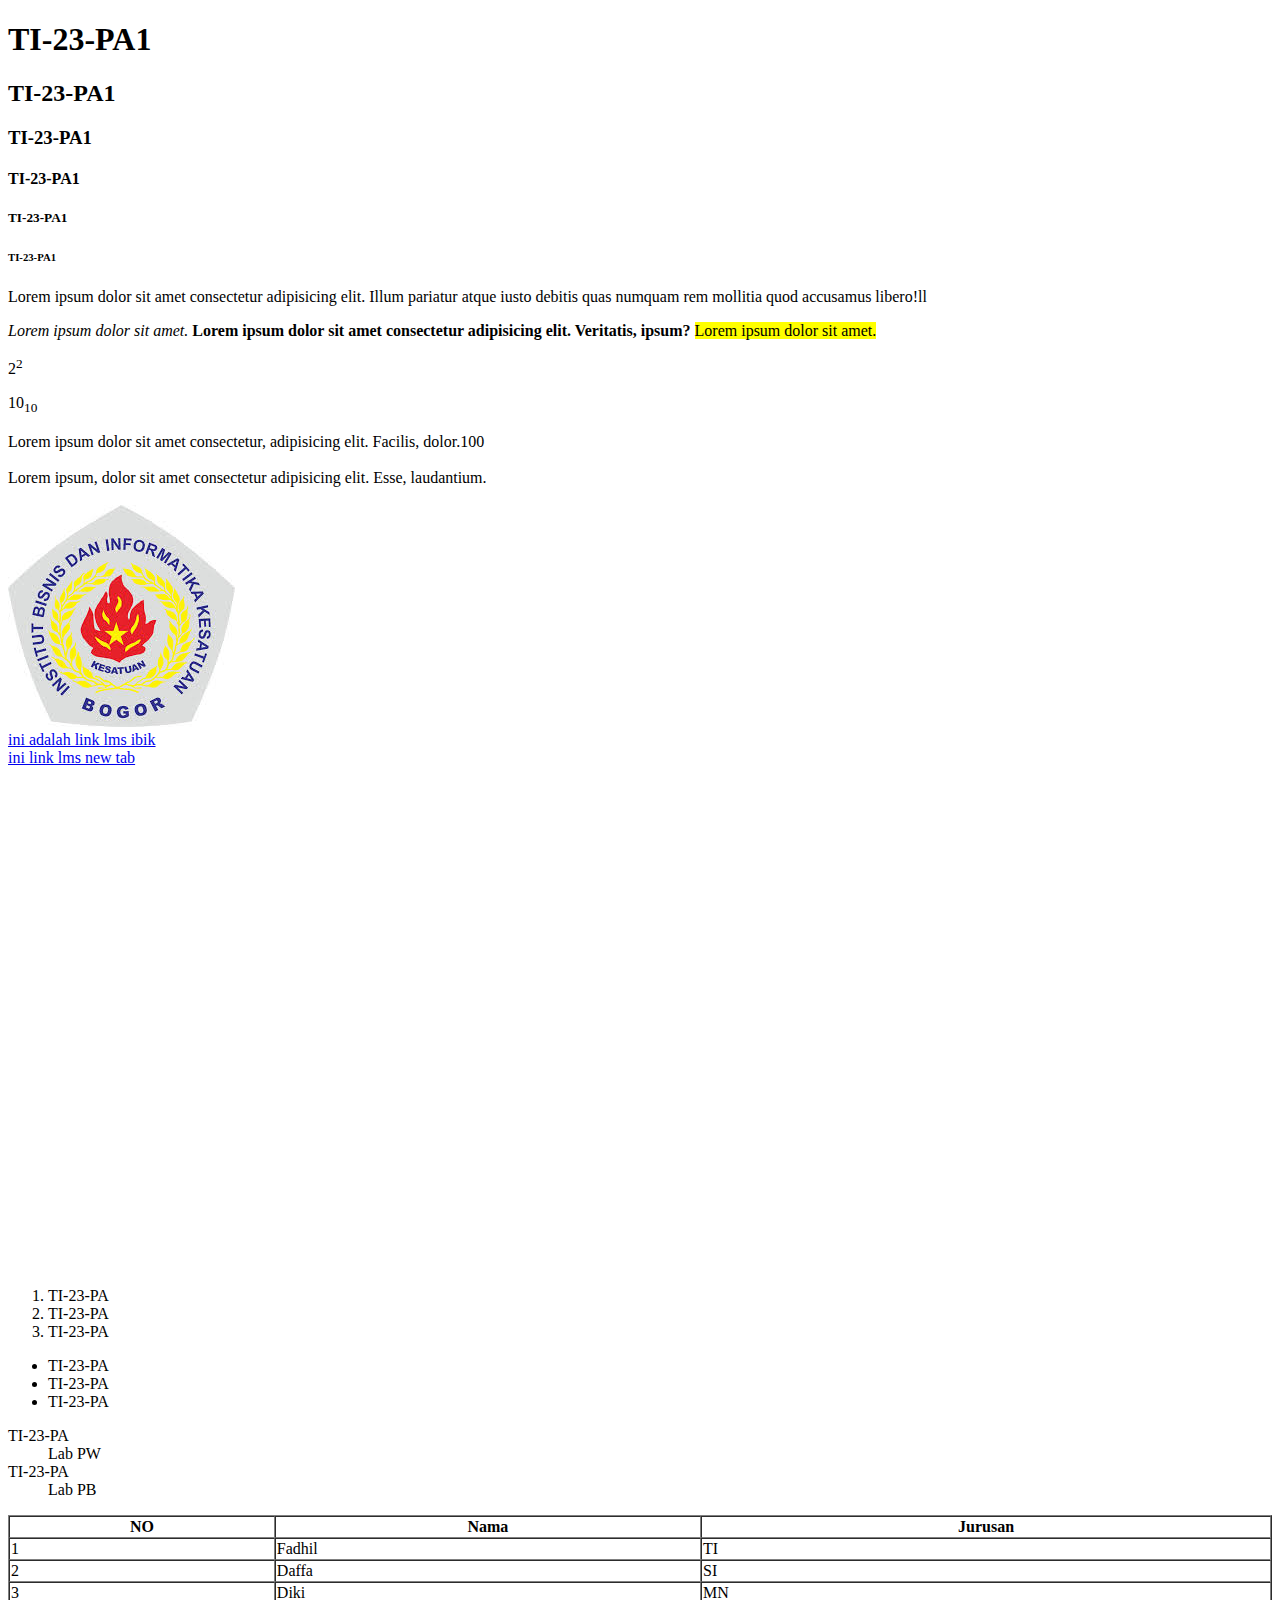
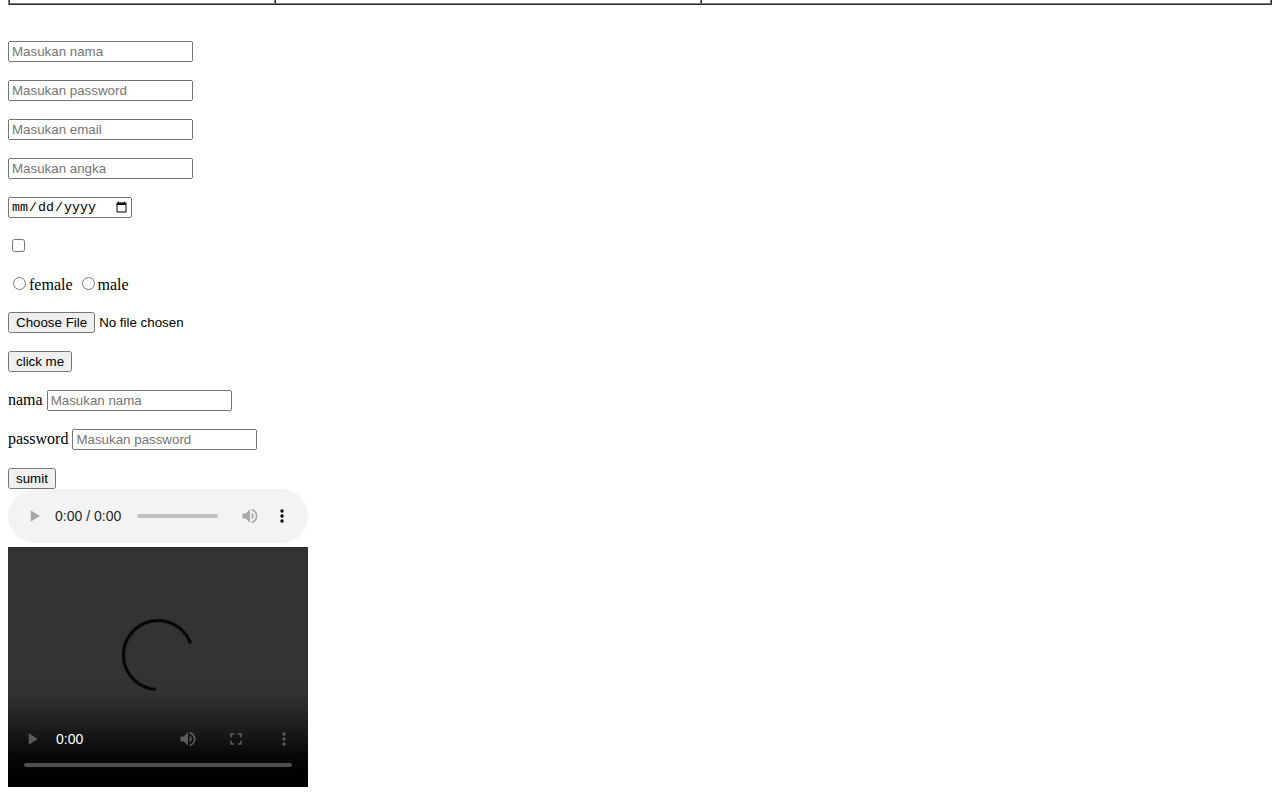
<file: index.html>
<!DOCTYPE html>
<html lang="en">
<head>
    <meta charset="UTF-8">
    <meta name="viewport" content="width=device-width, initial-scale=1.0">
    <title>Pertemuan1</title>
</head>
<body>
    <!-- Text Element  -->
     <h1>TI-23-PA1</h1>
     <h2>TI-23-PA1</h2>
     <h3>TI-23-PA1</h3>
     <h4>TI-23-PA1</h4>
     <h5>TI-23-PA1</h5>
     <h6>TI-23-PA1</h6>
     <p>Lorem ipsum dolor sit amet consectetur adipisicing elit. Illum pariatur atque iusto debitis quas numquam rem mollitia quod accusamus libero!ll</p>
     <em>Lorem ipsum dolor sit amet.</em>
     <strong>Lorem ipsum dolor sit amet consectetur adipisicing elit. Veritatis, ipsum?</strong>
     <mark>Lorem ipsum dolor sit amet.</mark>
     <p>2<sup>2</sup></p>
     <p>10<sub>10</sub></p>
     <span>Lorem ipsum dolor sit amet consectetur, adipisicing elit. Facilis, dolor.</span><span>100</span><br><br>
     <div>Lorem ipsum, dolor sit amet consectetur adipisicing elit. Esse, laudantium.</div><br>
     <img src="[data-uri]" alt=""><br>
     <a href="https://lms.ibik.ac.id/login/index.php">ini adalah link lms ibik</a><br>
     <a href="https://lms.ibik.ac.id/login/index.php" target="_blank">ini link lms new tab</a><br>
     <iframe src="https://www.wikipedia.org/"
     frameborder="0"
     width="100%"
     height="500px"
     ></iframe><br>
     <ol>
        <li>TI-23-PA</li>
        <li>TI-23-PA</li>
        <li>TI-23-PA</li>
     </ol>
     <UL>
        <LI>TI-23-PA</LI>
        <LI>TI-23-PA</LI>
        <LI>TI-23-PA</LI>
     </UL>
     <dl>
        <dt>TI-23-PA</dt>
        <dd>Lab PW</dd>
        <dt>TI-23-PA</dt>
        <dd>Lab PB</dd>
     </dl>
     <table 
     border="1"
     width="100%"
     cellpadding+"0"
     cellspacing="0"
     align="center">
        <thead>
            <tr>
                <th>NO</th>
                <th>Nama</th>
                <th>Jurusan</th>
            </tr>
        </thead>
        <tbody>
            <tr>
                <td>1</td>
                <td>Fadhil</td>
                <td>TI</td>
            </tr>
            <tr>
                <td>2</td>
                <td>Daffa</td>
                <td>SI</td>
            </tr>
            <tr>
                <td>3</td>
                <td>Diki</td>
                <td>MN</td>
            </tr>
        </tbody>
     </table><br><br>
     <input type="text" name="" id="" placeholder="Masukan nama"><br><br>
     <input type="password" name="" id="" placeholder="Masukan password"><br><br>
     <input type="email" name="" id="" placeholder="Masukan email"><br><br>
     <input type="number" name="" id="" placeholder="Masukan angka"><br><br>
     <input type="date" name="" id=""/><br/><br/>
     <input type="checkbox" name="" id=""><br><br>
     <input type="radio" name="" id="" value=""/>female
     <input type="radio" name="" id="" value=""/>male <br><br>
     <input type="file" name="" id=""> <br><br>
     <input type="button" value="click me"><br><br>
     <form action="">
        <label for="">nama</label>
        <input type="text" name="" id="" placeholder="Masukan nama"><br><br>
        <label for="">password</label>
        <input type="password" name="" id="" placeholder="Masukan password"><br><br>
        <input type="button" value="sumit">
     </form>
     <audio controls>
        <source 
            src="https://www.soundhelix.com/examples/mp3/SoundHelix-Song-1.mp3"
            type="audio/mp3">
     </audio><br>
     <video width="" height="240" controls>
        <source
        src="https://www.w3schools.com/html/mov_bbb.mp4"
        type="video/mp4">
     </video>
</body>
</html>
</file>
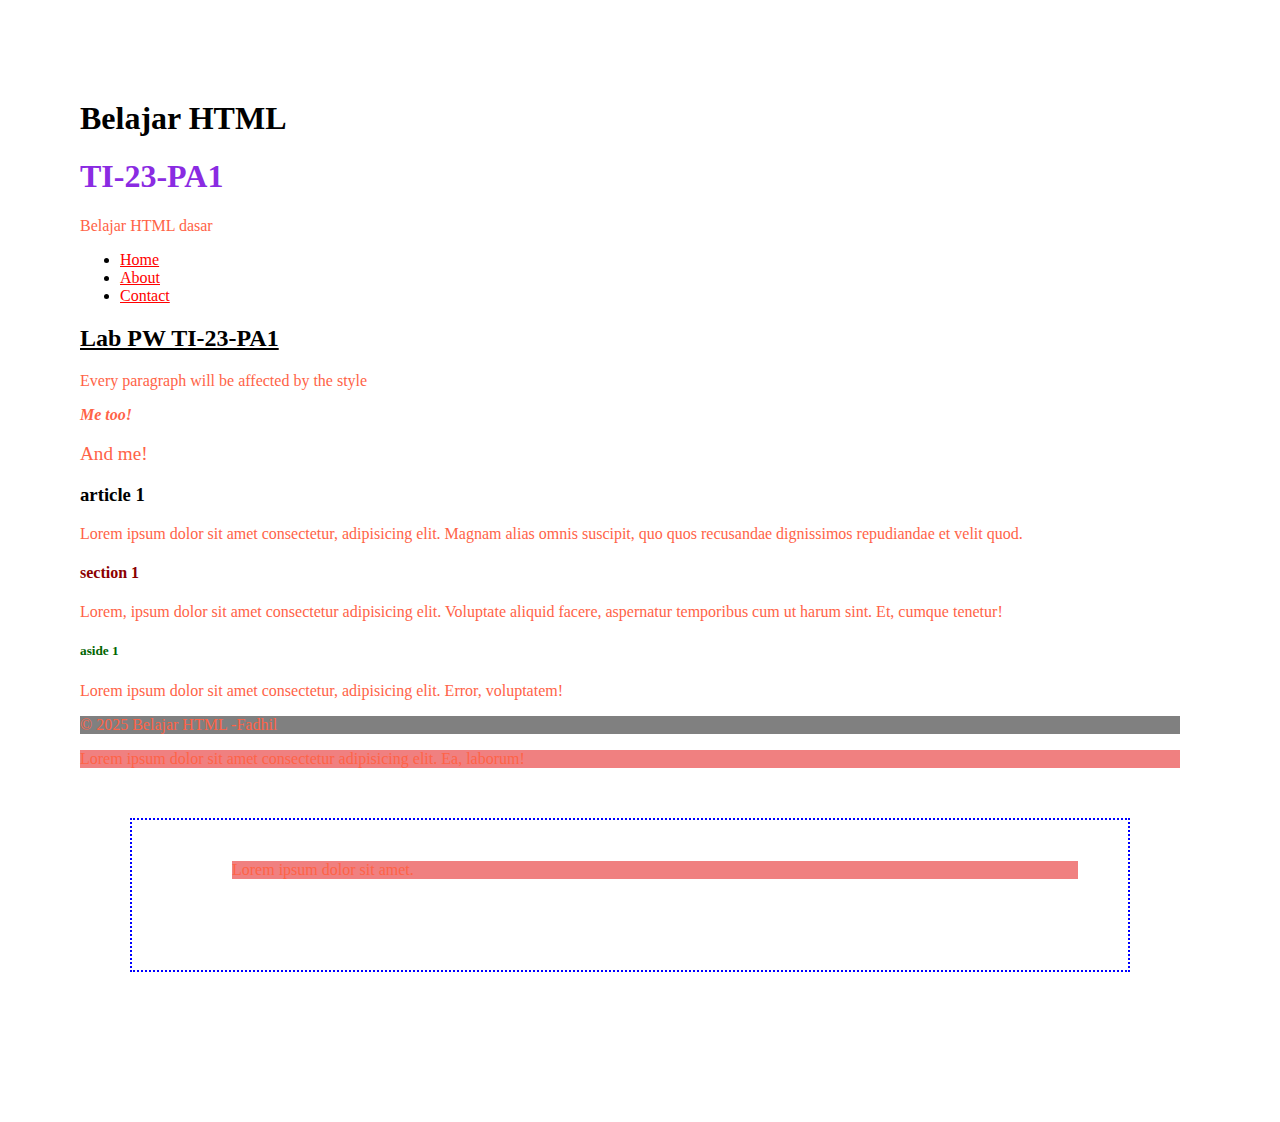
<file: Pert 2/index.html>
<!DOCTYPE html>
<html lang="en">
<head>
    <link rel="stylesheet" href="style.css">
    <meta charset="UTF-8">
    <meta name="viewport" content="width=device-width, initial-scale=1.0">
    <title>pertemuan2</title>
    <style>
        /* internal css */
        main h2{
            text-decoration: underline;
        }
        #para1{
            font-style: italic;
            font-weight: bold;
            color: brown;
        }
        p.Description{
            font-size: 1.2em;
            color: hotpink;
        }
        article h3 {
            font-weight: bold;
        }
        section h4 {
            color: darkred;
        }
    </style>
</head>
<body style="background-color: rgb(255, 255, 255);">
    <!-- css inline -->
        <H1 style="color: black;">Belajar HTML</H1>
        <h1 style="color: blueviolet;">TI-23-PA1</h1>
        <p style="color: darkblue;">Belajar HTML dasar</p>
    </header>
    <nav>
        <ul>
            <li><a href="#" style="color: red;">Home</a></li>
            <li><a href="#" style="color: red;">About</a></li>
            <li><a href="#" style="color: red;">Contact</a></li>
        </ul>
    </nav>
    <!-- internal cs -->
    <main>
        <h2>Lab PW TI-23-PA1</h2>
        <p>Every paragraph will be affected by the style</p>
        <p id="para1">Me too!</p>
        <p class="Description">And me!</p>
    </main>
    <article>
        <h3>article 1</h3>
        <p>Lorem ipsum dolor sit amet consectetur, adipisicing elit. Magnam alias omnis suscipit, quo quos recusandae dignissimos repudiandae et velit quod.</p>
    </article>
    <section>
        <h4>section 1</h4>
        <p>Lorem, ipsum dolor sit amet consectetur adipisicing elit. Voluptate aliquid facere, aspernatur temporibus cum ut harum sint. Et, cumque tenetur!</p>
    </section>
    <aside>
        <h5>aside 1</h5>
        <p>Lorem ipsum dolor sit amet consectetur, adipisicing elit. Error, voluptatem!</p>
    </aside>
    <footer>
        <p>&copy; 2025 Belajar HTML -Fadhil</p>
    </footer>
    <div>
        <p>Lorem ipsum dolor sit amet consectetur adipisicing elit. Ea, laborum!</p>
        <div id="card">
            <p class="para2">Lorem ipsum dolor sit amet.</p>
        </div>
    </div>
</body>
</html>
</file>
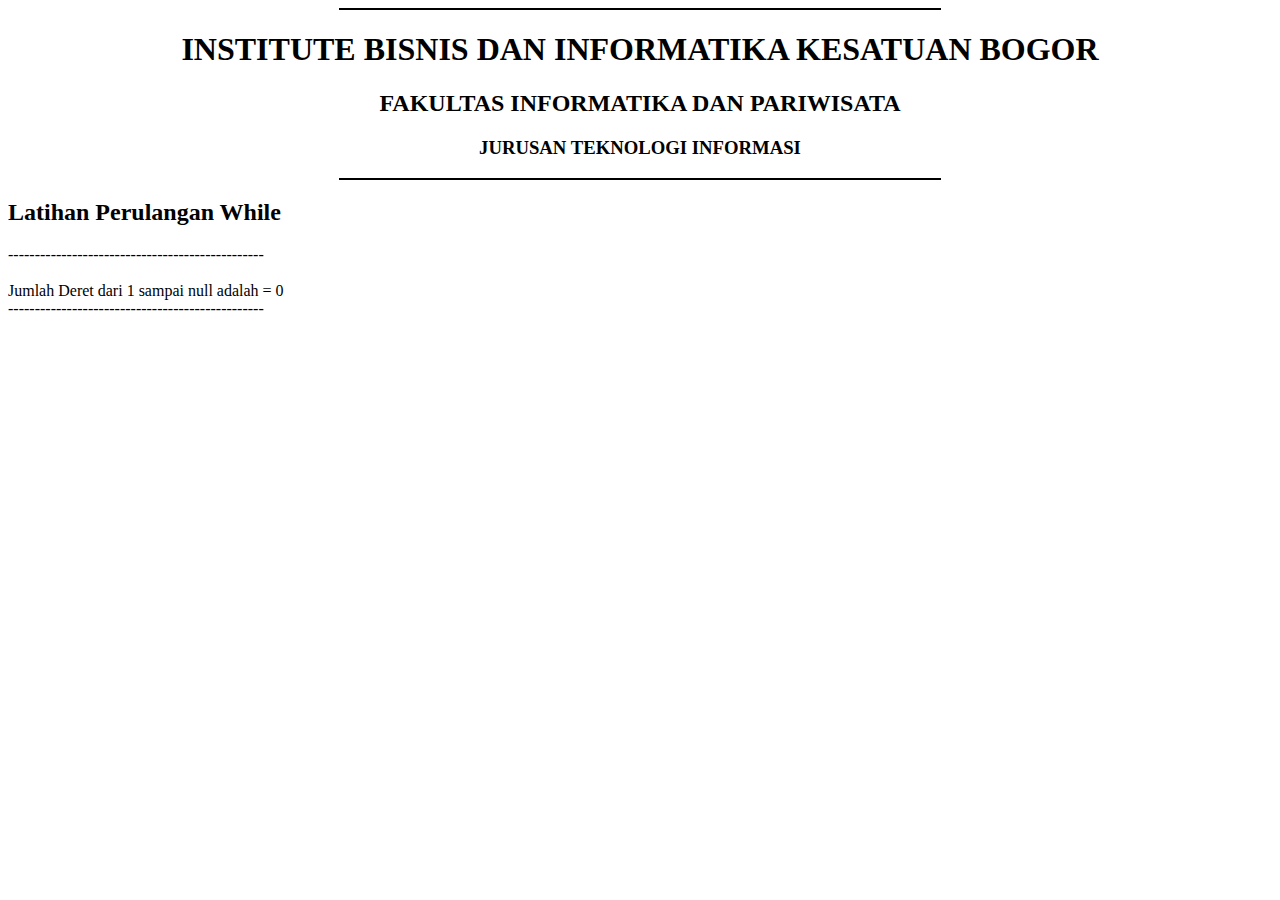
<file: Pert 3/index.html>
<!DOCTYPE html>
<html lang="en">
<head>
    <meta charset="UTF-8">
    <meta name="viewport" content="width=device-width, initial-scale=1.0">
    <title>Pertemuan 3</title>
    <!-- <script langauge ="Java Script"> 
      //  document.write("Belajar Pemrograman Java Script");
      //  document.writeln("TI-23-Pa1");

      document.writeln("<PRE>");
        document.write("<b></font size = 5>");
            document.write("SELAMAT DATANG DI JAVASCRIPT"); 
            document.write("</b><f/font>"); -->
    <!-- </script> -->
     <script src = "script.js"></script>
</head>
<body>
   <!-- <h1>Belajar JavaScript</h1> -->
   <!-- <form name ="fform">
    <div>
        <label for = "bilangan_1">Bilangan 1:</label>
        <input type="text" name="bilangan_1" id="bilangan_1">
    </div>
    <div>
        <label for = "bilangan_2">Bilangan 2:</label>
        <input type="text" name="bilangan_2" id="bilangan_2">  
    </div>
    <br/>
    <button type="button" onclick="jumlah()">Jumlah</button>
    <button type="reset">Reset</button>
</form> -->

<!-- <form name ="fform">
    <H1> Memasukkan Data Dengan Objek Teks</H1><hr>
    <PRE>
        Nama Anda : <input type="text" size="11" name="nama">
        Alamat : <input type="text" size="25" name="alamat">
    </PRE>
    <BR>
        <input type="button" value="kirim" onclick="tekan()">
        <input type="reset" value="ulang">
        <H3>Output</H3>
        <PRE>
            Jadi Nama Anda adalah :<input type="text" size="11" name="onama">
            Alamat Anda di :<input type="text" size="25" name="oalamat">
        </PRE>
</form> -->

<!-- <form>
    <h1>Memasukkan Data Dengan Objek Radio</h1>
    <hr />
    <p><input type="radio" value="wanita" name="wanita" />Wanita</p>
    <hr />
    <p>
      <input type="button" value="CONFIRM" onclick="radio_box(this.form)" />
      <input type="reset" value="RESET" />
    </p>
  </form>  -->

  <!-- <form>
    <h1>Memasukkan Data Dengan Objek Checkbox</h1>
    <hr />
    <p>
      Hobby anda : <input type="checkbox" value="ON" name="bola" />Nonton
      Sepak Bola <input type="checkbox" value="ON" name="tv" />Nonton televisi
    </p>
    <hr />
    <p>
      <input type="button" value="CONFIRM" onclick="radio_box(this.form)" />
      <input type="reset" value="RESET" />
    </p>
  </form> -->

  <!-- <form name ="fform"> 
    <H1> Memasukkan Data Dengan Objek TextArea</H1><hr>
    <h3>Keterangan :<h3><br>  
      <textarea name="Ket" rows="3" cols="30"></textarea>  
      <BR><BR>  
        <input type="button" value="kirim" onclick="tekan()">  
        <input type="reset" value="ulang">  
        <H3>Output Keterangan :</H3>  
        <textarea name="Oket" rows="3" cols="30"></textarea>  
  </form> -->

  <!-- <form name ="fform">  
    <H1> Penggunaan Objek Select</H1><hr>  
    <h3>Masukan :<h3>  
    Jurusan Di IBIK : 
    <select name="Jurusan" Size="1">  
      <option value ="Teknologi Informasi"> S1 Teknologi Informasi </option>  
      <option value ="Pariwisata"> S1 Pariwisata</option>  
      <option value ="Teknik Industri"> Teknik Industri </option>  
  </select>  
  <p>
    <input type="button" value="kirim" onclick="tekan()">  
    <input type="reset" value="ulang">
  </p>
  <H3>Output jurusan :</H3>  
  <input type="text" name="Ojurusan" size="30">  
</form> -->

<!-- <form name="fform">
    <h2><br />Bilangan Negatif, Nol, Atau Positif ???</h2>
    Masukkan Bilangan :
    <input type="text" size="11" name="bilangan" />
    <p>
      <input type="button" value="Tanya" onclick="tanyabilangan()" />
      <input type="reset" value="Ulang" />
    </p>
  </form> -->

  <!-- <FORM NAME ="fform">
    <table border="1" width="100%" ALIGN="center" >
      <tr>
        <td width="100%" colspan="4">
          <H2 ALIGN="center">Menghitung Indeks Prestasi</H2>
        </td>
      </tr>
      <tr>
        <td width="25%">Quis (10%) :
          <input type="text" size="10" name="iquis">
        </td>
        <td width="25%">Tugas (20%):
          <input type="text" size="10" name="itugas"> 
        </td>
        <td width="25%">UTS (30%):
          <input type="text" size="10" name="iuts">
        </td>
        <td width="25%">UAS (40%) :
          <input type="text" size="10" name="iuas">
        </td>
      </tr>
      <tr>
        <td width="100%" colspan="4">
          <P Align="center">
            <INPUT TYPE="button" value="Hitung" onclick="hitungip()">
            <INPUT TYPE="reset" value="Ulang"> 
          </p>
        </td>
      </tr>
      <tr>
        <td width="100%" colspan="4" align="center">Indeks Prestasi :
          <input type="text" size="5" name="oip">Keterangan :
          <input type="text" size="25" name="oket">
        </td>
      </tr> -->

      <!-- <form name="fform">
        <h2>Penggunaan Percabangan Switch</h2>
        <hr />
        <pre>
          Masukkan Nomor Bulan [1-12] :
          <input type="text" size="2" name="ibulan">
          <INPUT TYPE="button" value="Hitung" onclick="tanyabulan()">
          <INPUT TYPE="reset" value="Ulang">
          </PRE>
      </form> -->

      <script language="JavaScript">
        var deret = prompt("Masukkan Jumlah Deret :", "");
        document.writeln("<H2>Latihan Perulangan While</H2>");
        document.writeln("------------------------------------------------");
        document.writeln("<BR>");
        var jml = 0.0;
        var angka = 1;
        while (angka <= deret) {
          jml = jml + angka;
          angka++;
        }
        document.writeln("<BR>");
        document.writeln(
          "Jumlah Deret dari 1 sampai " + deret + " adalah = " + jml
        );
        document.writeln("<BR>");
        document.writeln("------------------------------------------------");
      </script>

</body>
</html>
</file>
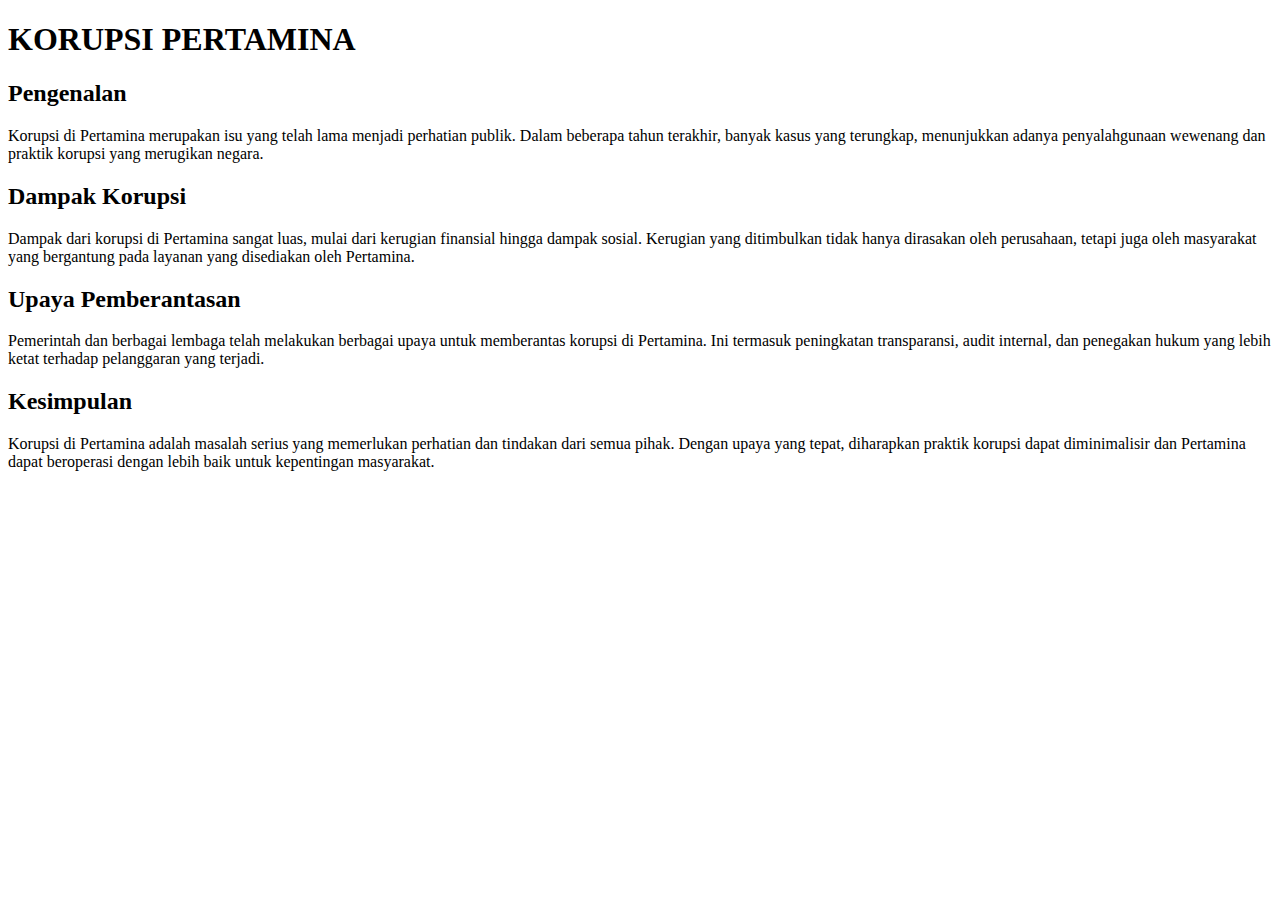
<file: LATIHAN-1/latihan1.html>
<!DOCTYPE html>
<html lang="en">
<head>
    <meta charset="UTF-8">
    <meta name="viewport" content="width=device-width, initial-scale=1.0">
    <title>Latihan1</title>
</head>
<body>
    <h1>KORUPSI PERTAMINA</h1>
    <h2>Pengenalan</h2>
    <p>Korupsi di Pertamina merupakan isu yang telah lama menjadi perhatian publik. Dalam beberapa tahun terakhir, banyak kasus yang terungkap, menunjukkan adanya penyalahgunaan wewenang dan praktik korupsi yang merugikan negara.</p>
    
    <h2>Dampak Korupsi</h2>
    <p>Dampak dari korupsi di Pertamina sangat luas, mulai dari kerugian finansial hingga dampak sosial. Kerugian yang ditimbulkan tidak hanya dirasakan oleh perusahaan, tetapi juga oleh masyarakat yang bergantung pada layanan yang disediakan oleh Pertamina.</p>
    
    <h2>Upaya Pemberantasan</h2>
    <p>Pemerintah dan berbagai lembaga telah melakukan berbagai upaya untuk memberantas korupsi di Pertamina. Ini termasuk peningkatan transparansi, audit internal, dan penegakan hukum yang lebih ketat terhadap pelanggaran yang terjadi.</p>
    
    <h2>Kesimpulan</h2>
    <p>Korupsi di Pertamina adalah masalah serius yang memerlukan perhatian dan tindakan dari semua pihak. Dengan upaya yang tepat, diharapkan praktik korupsi dapat diminimalisir dan Pertamina dapat beroperasi dengan lebih baik untuk kepentingan masyarakat.</p>
</body>
</html>
</file>
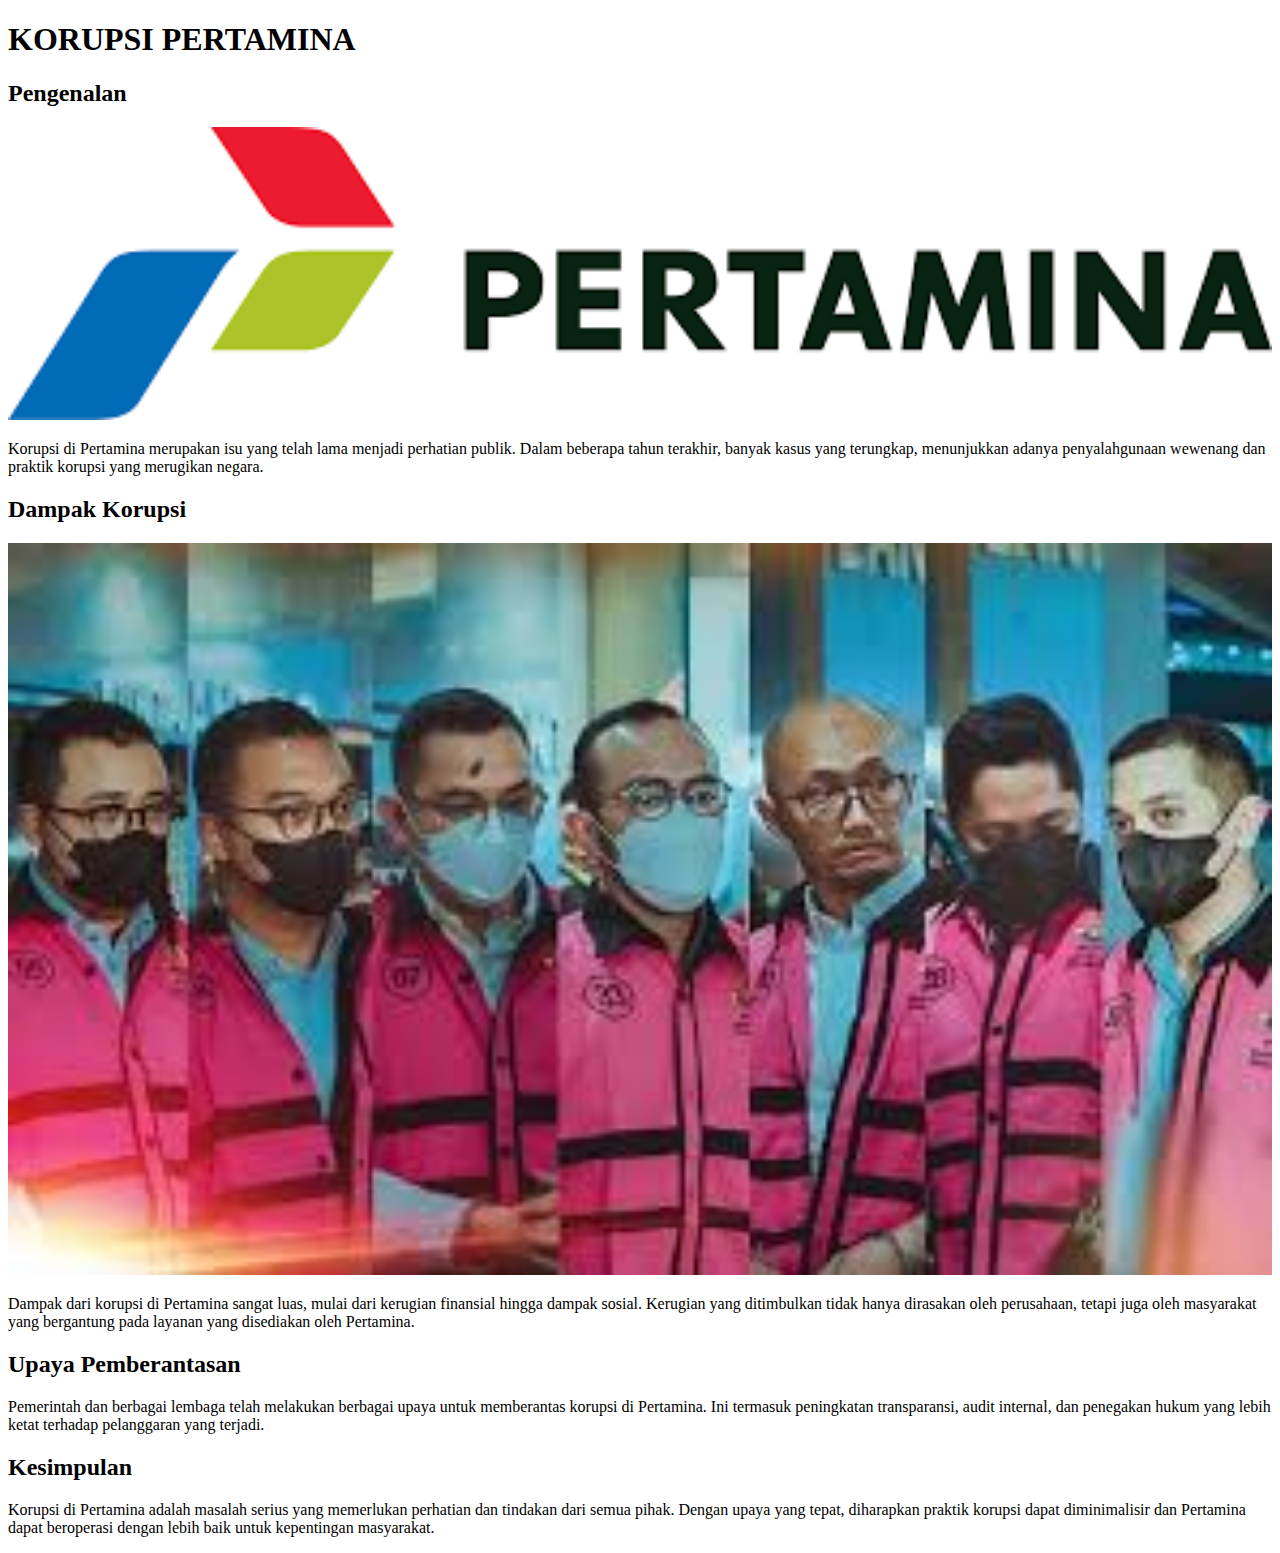
<file: LATIHAN-1/Latihan2.html>
<!DOCTYPE html>
<html lang="en">
<head>
    <meta charset="UTF-8">
    <meta name="viewport" content="width=device-width, initial-scale=1.0">
    <title>Latihan1</title>
</head>
<body>
    <h1>KORUPSI PERTAMINA</h1>
    <h2>Pengenalan</h2>
    <img width="100%" height="auto" src="[data-uri]" alt="">
    <p>Korupsi di Pertamina merupakan isu yang telah lama menjadi perhatian publik. Dalam beberapa tahun terakhir, banyak kasus yang terungkap, menunjukkan adanya penyalahgunaan wewenang dan praktik korupsi yang merugikan negara.</p>
    
    <h2>Dampak Korupsi</h2>
    <img width="100%" height="auto" src="[data-uri]" alt="">
    <p>Dampak dari korupsi di Pertamina sangat luas, mulai dari kerugian finansial hingga dampak sosial. Kerugian yang ditimbulkan tidak hanya dirasakan oleh perusahaan, tetapi juga oleh masyarakat yang bergantung pada layanan yang disediakan oleh Pertamina.</p>
    
    <h2>Upaya Pemberantasan</h2>
    <p>Pemerintah dan berbagai lembaga telah melakukan berbagai upaya untuk memberantas korupsi di Pertamina. Ini termasuk peningkatan transparansi, audit internal, dan penegakan hukum yang lebih ketat terhadap pelanggaran yang terjadi.</p>
    
    <h2>Kesimpulan</h2>
    <p>Korupsi di Pertamina adalah masalah serius yang memerlukan perhatian dan tindakan dari semua pihak. Dengan upaya yang tepat, diharapkan praktik korupsi dapat diminimalisir dan Pertamina dapat beroperasi dengan lebih baik untuk kepentingan masyarakat.</p>
</body>
</html>
</file>
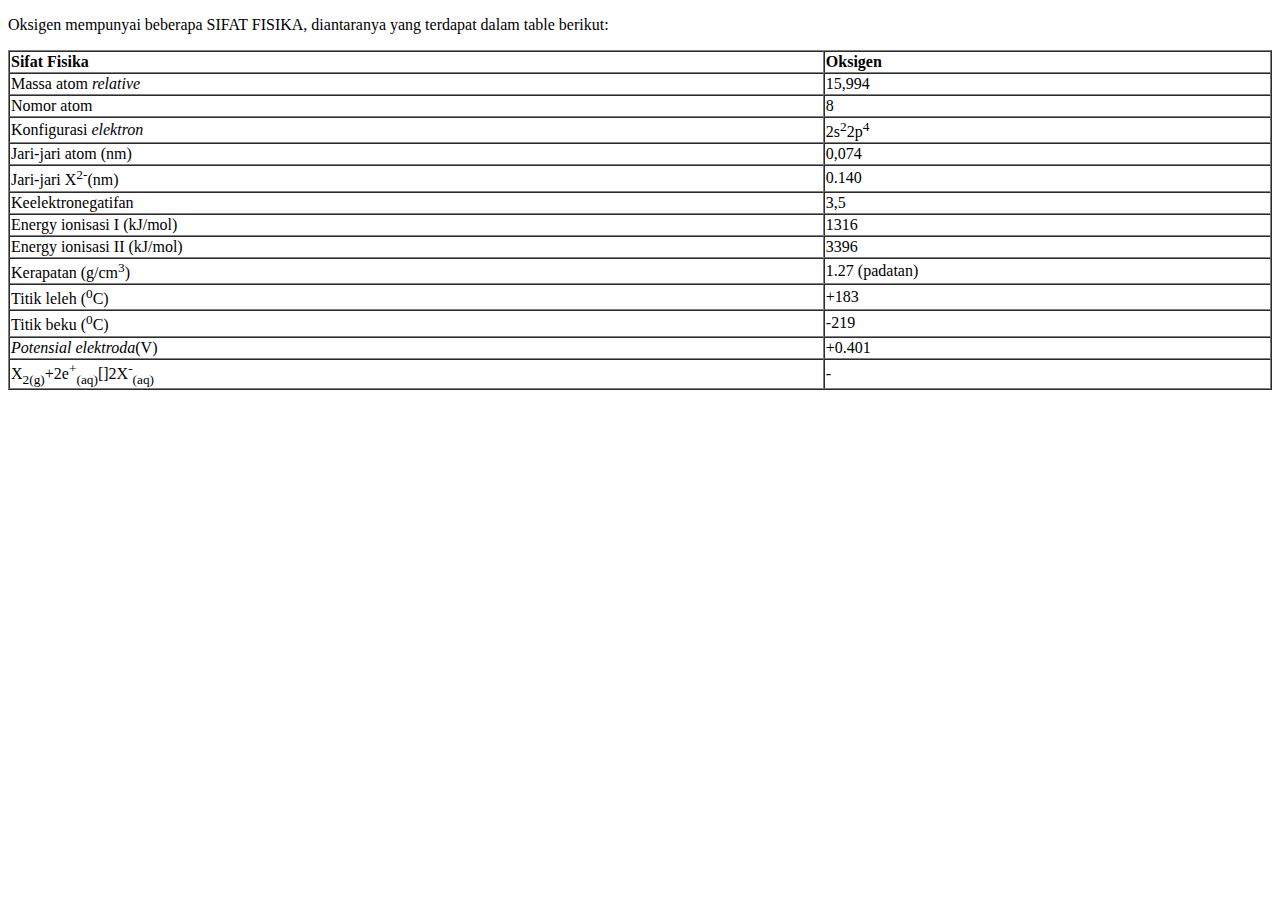
<file: LATIHAN-1/Latihan3.html>
<!DOCTYPE html>
<html lang="en">
<head>
    <meta charset="UTF-8">
    <meta name="viewport" content="width=device-width, initial-scale=1.0">
    <title>latihan5</title>
</head>
<body>
    <p>Oksigen mempunyai beberapa SIFAT FISIKA, diantaranya yang terdapat dalam table berikut:</p>
    <table border="1" cellspacing="0" width="100%">
        <tr align="left">
            <th>
                Sifat Fisika
            </th>
            <th>
                Oksigen
            </th>
        </tr>
        <tr>
            <td>Massa atom <em>relative</em></td>
            <td>15,994</td>
        </tr>
        <tr>
            <td>Nomor atom</td>
            <td>8</td>
        </tr>
        <tr>
            <td>Konfigurasi <i>elektron</i></td>
            <td>2s<sup>2</sup>2p<sup>4</sup></td>
        </tr>
        <tr>
            <td>Jari-jari atom (nm)</td>
            <td>0,074</td>
        </tr>
        <tr>
            <td>Jari-jari X<sup>2-</sup>(nm)</td>
            <td>0.140</td>
        </tr>
        <tr>
            <td>Keelektronegatifan</td>
            <td>3,5</td>
        </tr>
        <tr>
            <td>Energy ionisasi I (kJ/mol)</td>
            <td>1316</td>
        </tr>
        <tr>
            <td>Energy ionisasi II (kJ/mol)</td>
            <td>3396</td>
        </tr>
        <tr>
            <td>Kerapatan (g/cm<sup>3</sup>)</td>
            <td>1.27 (padatan)</td>
        </tr>
        <tr>
            <td>Titik leleh (<sup>0</sup>C)</td>
            <td>+183</td>
        </tr>
        <tr>
            <td>Titik beku (<sup>0</sup>C)</td>
            <td>-219</td>
        </tr>
        <tr>
            <td><i>Potensial elektroda</i>(V)</td>
            <td>+0.401</td>
        </tr>
        <tr>
            <td>X<sub>2(g)</sub>+2e<sup>+</sup><sub>(aq)</sub>[]2X<sup>-</sup><sub>(aq)</sub></td>
            <td>-</td>
        </tr>
    </table>
</body>
</html>
</file>
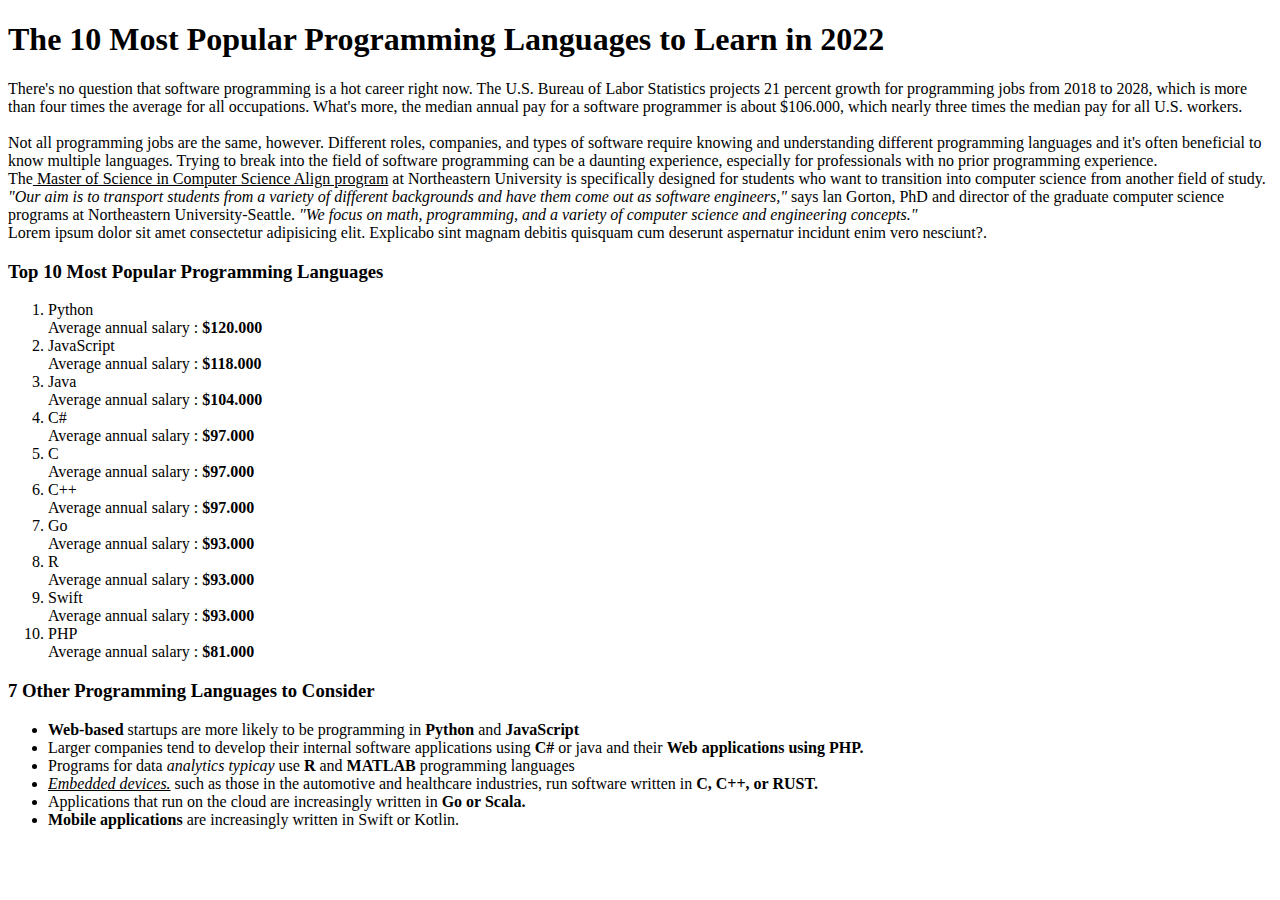
<file: LATIHAN-1/Latihan4.html>
<!DOCTYPE html>
<html lang="en">
<head>
    <meta charset="UTF-8">
    <meta name="viewport" content="width=device-width, initial-scale=1.0">
    <title>latihan4</title>
</head>
<body>
    <h1>The 10 Most Popular Programming Languages to Learn in 2022</h1>
    <p>There's no question that software programming is a hot career right now. The U.S. Bureau of Labor Statistics projects 21 percent growth for programming jobs from 2018 to 2028, which is more than four times the average for all occupations. What's more, the median annual pay for a software programmer is about $106.000, which nearly three times the median pay for all U.S. workers. <br><br>

        Not all programming jobs are the same, however. Different roles, companies, and types of software require knowing and understanding different programming languages and it's often beneficial to know multiple languages. Trying to break into the field of software programming can be a daunting experience, especially for professionals with no prior programming experience. <br>
        The<u> Master of Science in Computer Science Align program</u> at Northeastern University is specifically designed for students who want to transition into computer science from another field of study. <br>
        <i>"Our aim is to transport students from a variety of different backgrounds and have them come out as software engineers,"</i> says lan Gorton, PhD and director of the graduate computer science programs at Northeastern University-Seattle. <i>"We focus on math, programming, and a variety of computer science and engineering concepts."</i> <br>
        Lorem ipsum dolor sit amet consectetur adipisicing elit. Explicabo sint magnam debitis quisquam cum deserunt aspernatur incidunt enim vero nesciunt?.
        </p>
        <h3>Top 10 Most Popular Programming Languages</h3>
        <ol>
            <li>
                Python <br>
                Average annual salary : <b>$120.000</b>
            </li>
            <li>
                JavaScript<br>
                Average annual salary : <b>$118.000</b>
            </li>
            <li>
                Java<br>
                Average annual salary : <b>$104.000</b>
            </li>
            <li>
                C#<br>
                Average annual salary : <b>$97.000</b>
            </li>
            <li>
                C<br>
                Average annual salary : <b>$97.000</b>
            </li>
            <li>
                C++<br>
                Average annual salary : <b>$97.000</b>
            </li>
            <li>
                Go<br>
                Average annual salary : <b>$93.000</b>
            </li>
            <li>
                R<br>
                Average annual salary : <b>$93.000</b>
            </li>
            <li>
                Swift<br>
                Average annual salary : <b>$93.000</b>
            </li>
            <li>
                PHP<br>
                Average annual salary : <b>$81.000</b>
            </li>
        </ol>
        <h3>7 Other Programming Languages to Consider</h3>
        <ul>
            <li><B>Web-based</B> startups are more likely to be programming in <b>Python</b> and <b>JavaScript</b></li>
            <li>Larger companies tend to develop their internal software applications using <b>C#</b> or java and their <B>Web applications using PHP.</B></li>
            <li>Programs for data <i>analytics typicay</i> use <B>R</B> and <b>MATLAB</b> programming languages</li>
            <li><u><i>Embedded devices.</i></u> such as those in the automotive and healthcare industries, run software written in <b>C, C++, or RUST.</b></li>
            <li>Applications that run on the cloud are increasingly written in <b>Go or Scala.</b></li>
            <li><b>Mobile applications</b> are increasingly written in Swift or Kotlin.</li>
        </ul>
</body>
</html>
</file>
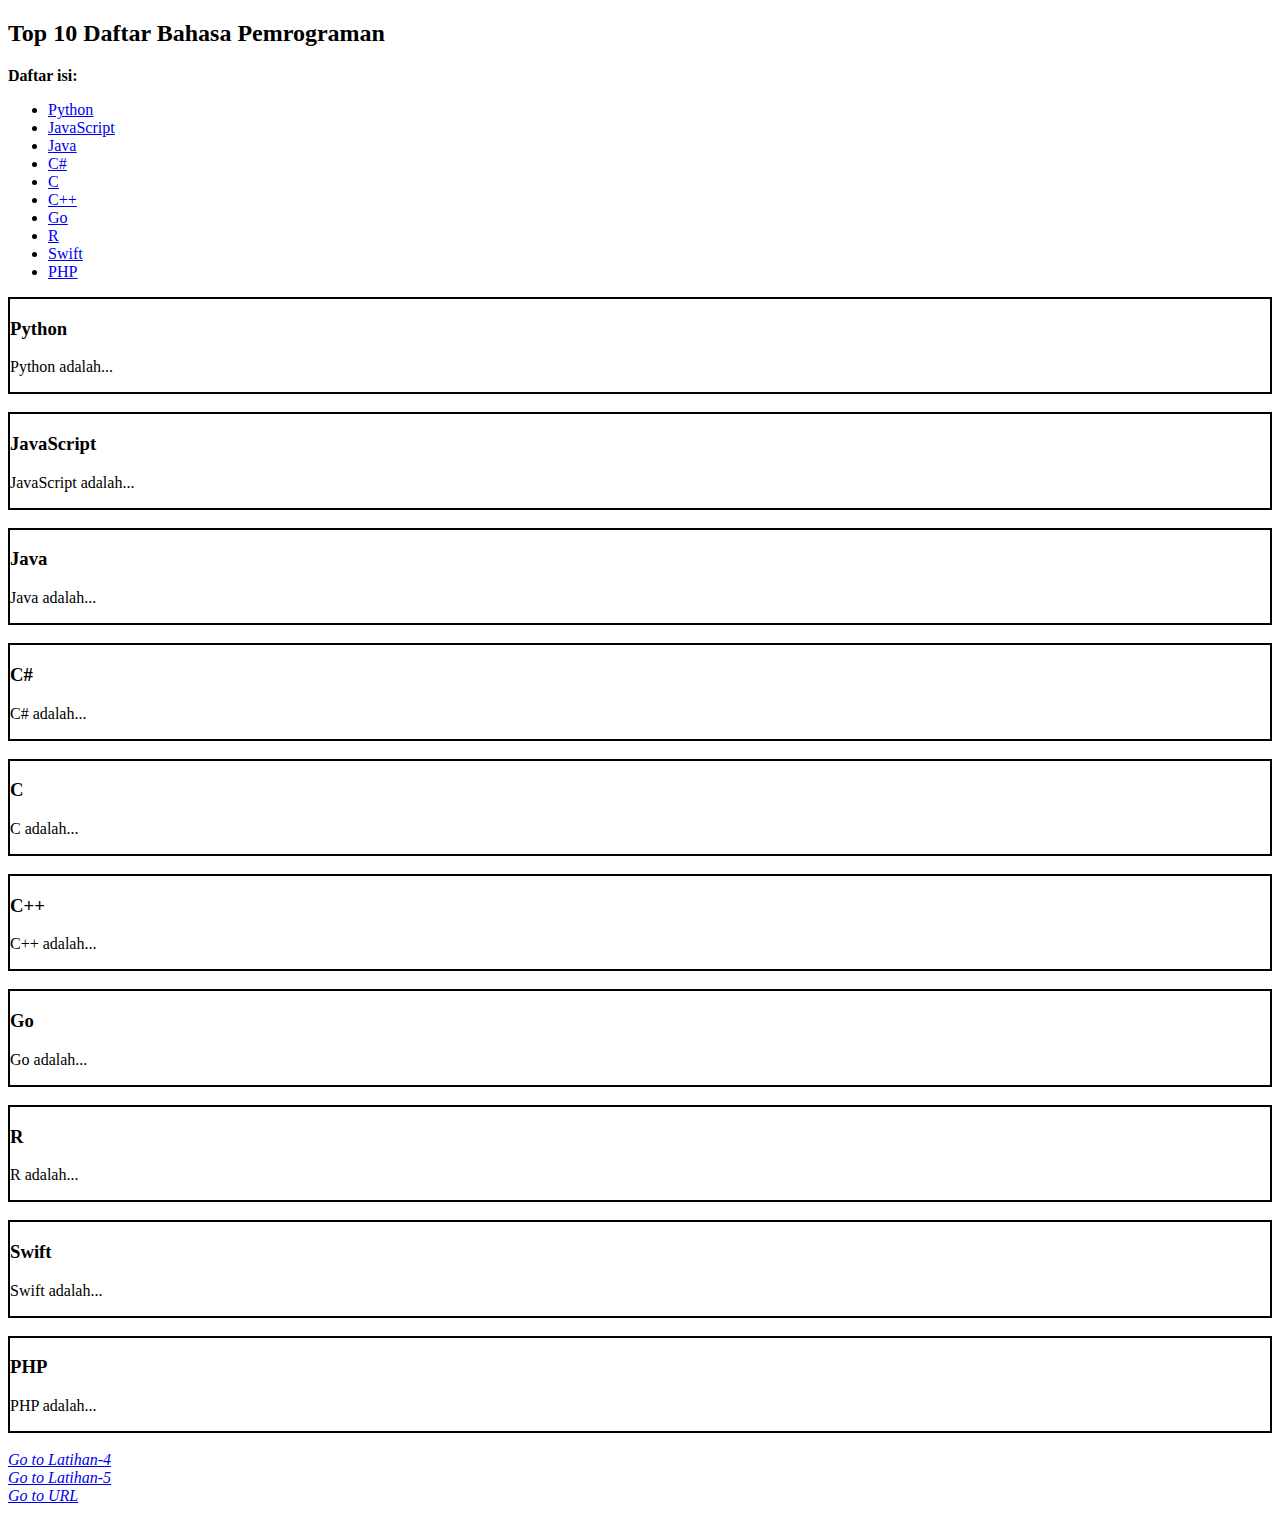
<file: LATIHAN-1/Latihan6.html>
<!DOCTYPE html>
<html lang="en">
<head>
    <meta charset="UTF-8">
    <meta name="viewport" content="width=device-width, initial-scale=1.0">
    <title>latihan6</title>
</head>
<body>
    <h2>Top 10 Daftar Bahasa Pemrograman</h2>
    <p><b>Daftar isi:</b></p>
    <ul>
        <li><a href="#python"><u>Python</u></a></li>
        <li><a href="#js"><u>JavaScript</u></a></li>
        <li><a href="#j"><u>Java</u></a></li>
        <li><a href="#c#"><u>C#</u></a></li>
        <li><a href="#c"><u>C</u></a></li>
        <li><a href="#c++"><u>C++</u></a></li>
        <li><a href="#go"><u>Go</u></a></li>
        <li><a href="#r"><u>R</u></a></li>
        <li><a href="#sw"><u>Swift</u></a></li>
        <li><a href="#php"><u>PHP</u></a></li>
    </ul>
    <div id="python" style="border: 2px solid;">
    <h3>Python</h3>
    <p>Python adalah...</p>    
    </div> <br>
    <div id="js" style="border: 2px solid;">
    <h3>JavaScript</h3>
    <p>JavaScript adalah...</p>    
    </div> <br>
    <div id="j" style="border: 2px solid;">
    <h3>Java</h3>
    <p>Java adalah...</p>    
    </div> <br>
    <div id="c#" style="border: 2px solid;">
    <h3>C#</h3>
    <p>C# adalah...</p>    
    </div> <br>
    <div id="c" style="border: 2px solid;">
    <h3>C</h3>
    <p>C adalah...</p>    
    </div> <br>
    <div id="c++" style="border: 2px solid;">
    <h3>C++</h3>
    <p>C++ adalah...</p>    
    </div> <br>
    <div id="go" style="border: 2px solid;">
    <h3>Go</h3>
    <p>Go adalah...</p>    
    </div> <br>
    <div id="r" style="border: 2px solid;">
    <h3>R</h3>
    <p>R adalah...</p>    
    </div> <br>
    <div id="sw" style="border: 2px solid;">
    <h3>Swift</h3>
    <p>Swift adalah...</p>    
    </div> <br>
    <div id="php" style="border: 2px solid;">
    <h3>PHP</h3>
    <p>PHP adalah...</p>    
    </div> <br>
    <a href="Latihan4.html" target="_self"><i>Go to Latihan-4</i></a> <br>
    <a href="Latihan5.html" target="_blank"><i>Go to Latihan-5</i></a> <br>
    <a href="https://en.wikipedia.org/wiki/Programming_language" target="_parent"><i>Go to URL</i></a>
</body>
</html>
</file>
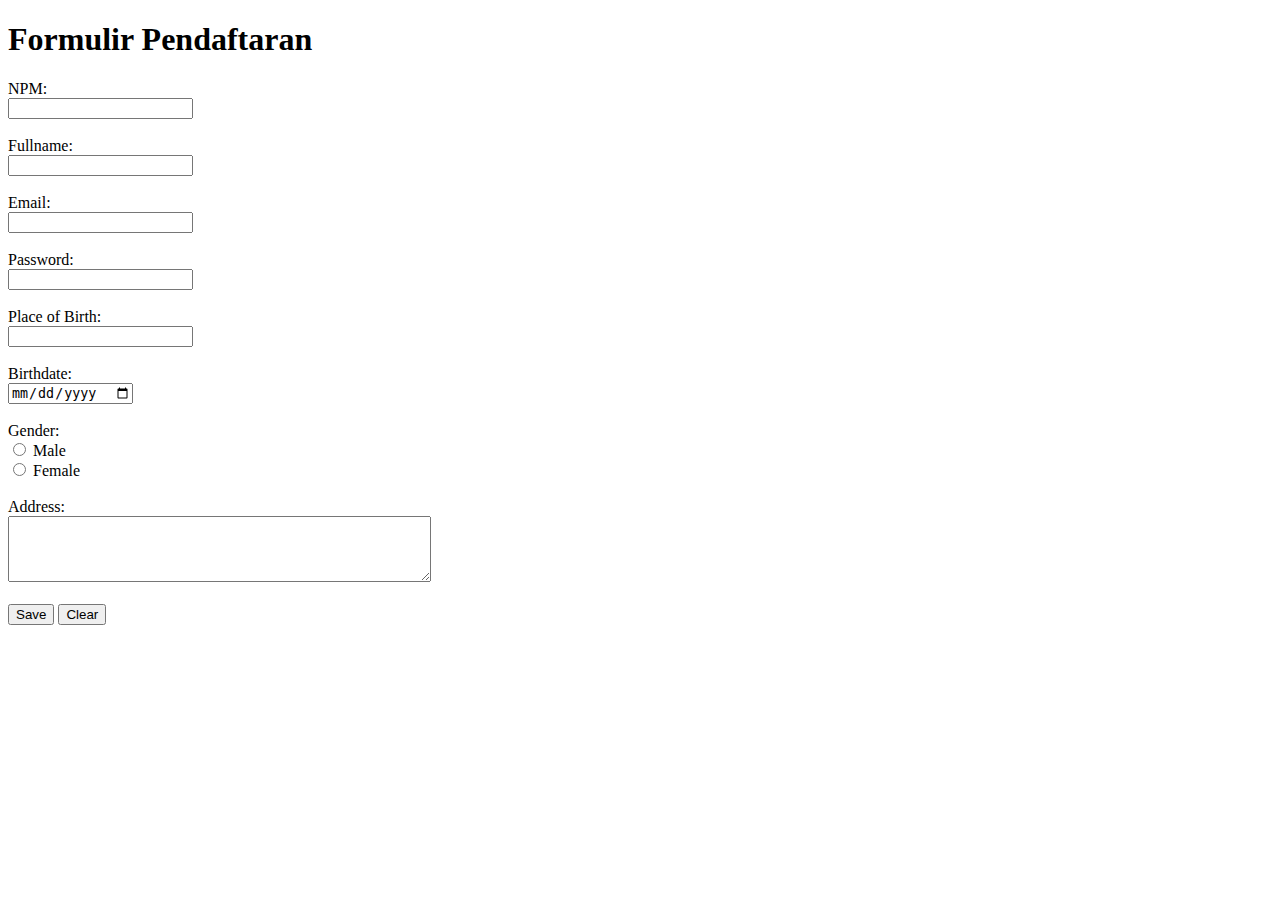
<file: LATIHAN-1/Latihan7.html>
<!DOCTYPE html>
<html lang="en">
<head>
    <meta charset="UTF-8">
    <meta name="viewport" content="width=device-width, initial-scale=1.0">
    <title>latihan7</title>
</head>
<body>
    <h1>Formulir Pendaftaran</h1>
    <form action="#" method="post">
        <label for="npm">NPM:</label><br>
        <input type="text" id="npm" name="npm"><br><br>

        <label for="fullname">Fullname:</label><br>
        <input type="text" id="fullname" name="fullname"><br><br>

        <label for="email">Email:</label><br>
        <input type="email" id="email" name="email"><br><br>

        <label for="password">Password:</label><br>
        <input type="password" id="password" name="password"><br><br>

        <label for="placebirth">Place of Birth:</label><br>
        <input type="text" id="placebirth" name="placebirth"><br><br>

        <label for="birthdate">Birthdate:</label><br>
        <input type="date" id="birthdate" name="birthdate"><br><br>

        <label>Gender:</label><br>
        <input type="radio" id="male" name="gender" value="male">
        <label for="male">Male</label><br>
        <input type="radio" id="female" name="gender" value="female">
        <label for="female">Female</label><br><br>

        <label for="address">Address:</label><br>
        <textarea id="address" name="address" rows="4" cols="50"></textarea><br><br>

        <input type="submit" value="Save">
        <input type="reset" value="Clear">
    </form>
</body>
</html>
</file>
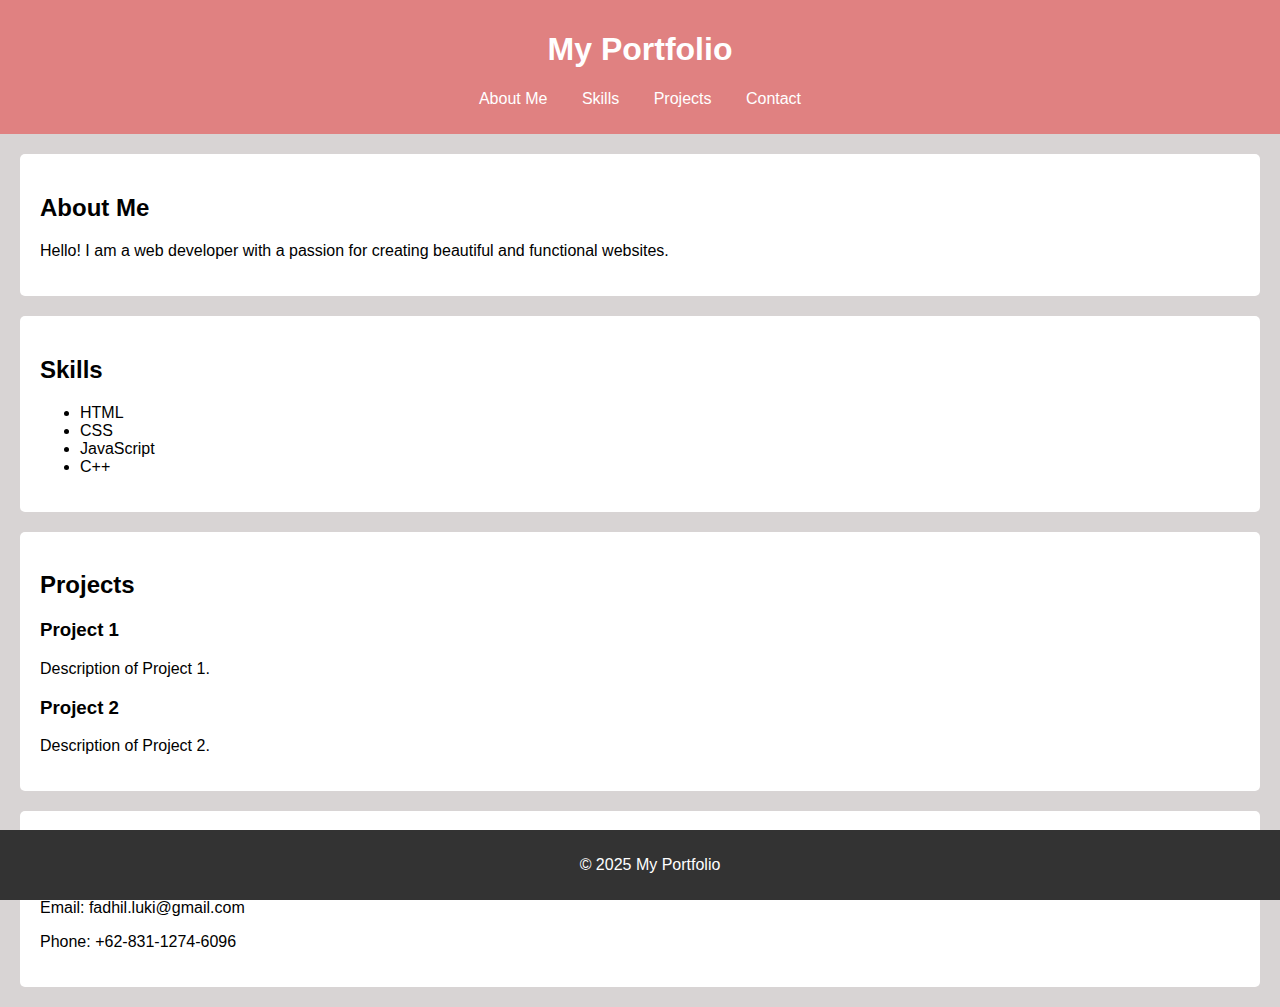
<file: LATIHAN-1/Latihan8.html>
<!DOCTYPE html>
<html lang="en">
<head>
    <meta charset="UTF-8">
    <meta name="viewport" content="width=device-width, initial-scale=1.0">
    <title>Latihan8</title>
    <link rel="stylesheet" href="./style.css">
</head>
<body>
    <header>
        <h1>My Portfolio</h1>
        <nav>
            <ul>
                <li><a href="#about">About Me</a></li>
                <li><a href="#skills">Skills</a></li>
                <li><a href="#projects">Projects</a></li>
                <li><a href="#contact">Contact</a></li>
            </ul>
        </nav>
    </header>

    <section id="about">
        <h2>About Me</h2>
        <p>Hello! I am a web developer with a passion for creating beautiful and functional websites.</p>
    </section>

    <section id="skills">
        <h2>Skills</h2>
        <ul>
            <li>HTML</li>
            <li>CSS</li>
            <li>JavaScript</li>
            <li>C++</li>
        </ul>
    </section>

    <section id="projects">
        <h2>Projects</h2>
        <div>
            <h3>Project 1</h3>
            <p>Description of Project 1.</p>
        </div>
        <div>
            <h3>Project 2</h3>
            <p>Description of Project 2.</p>
        </div>
    </section>

    <section id="contact">
        <h2>Contact</h2>
        <p>Email: fadhil.luki@gmail.com</p>
        <p>Phone: +62-831-1274-6096</p>
    </section>

    <footer>
        <p>&copy; 2025 My Portfolio</p>
    </footer>
</body>
</html>
</file>
<file: Pert 2/style.css>
/* external css */
aside h5 {
    color: darkgreen;
}
footer {
    background-color: grey;
}
div p {
    background-color: lightcoral;
}
#card {
    border: 2px dotted blue;
    margin: 50px;
    padding: 25px 50px 75px 100px;
}
.para2:hover{
    font-size: 1.5em;
    color: red;
}
p::first-line {
    color: tomato;
}
body {
    margin-top: 100px;
    margin-right: 100px;
    margin-bottom: 150px;
    margin-left: 80px;
}
</file>
<file: LATIHAN-1/style.css>
body {
    font-family: Arial, sans-serif;
    margin: 0;
    padding: 0;
    background-color: #d8d4d4;
}

header {
    background-color: #e08181;
    color: #fff;
    padding: 10px 0;
    text-align: center;
}

nav ul {
    list-style-type: none;
    padding: 0;
}

nav ul li {
    display: inline;
    margin: 0 15px;
}

nav ul li a {
    color: #fff;
    text-decoration: none;
}

section {
    padding: 20px;
    margin: 20px;
    background-color: #fff;
    border-radius: 5px;
}

footer {
    text-align: center;
    padding: 10px;
    background-color: #333;
    color: #fff;
    position: fixed;
    width: 100%;
    bottom: 0;
}
</file>
